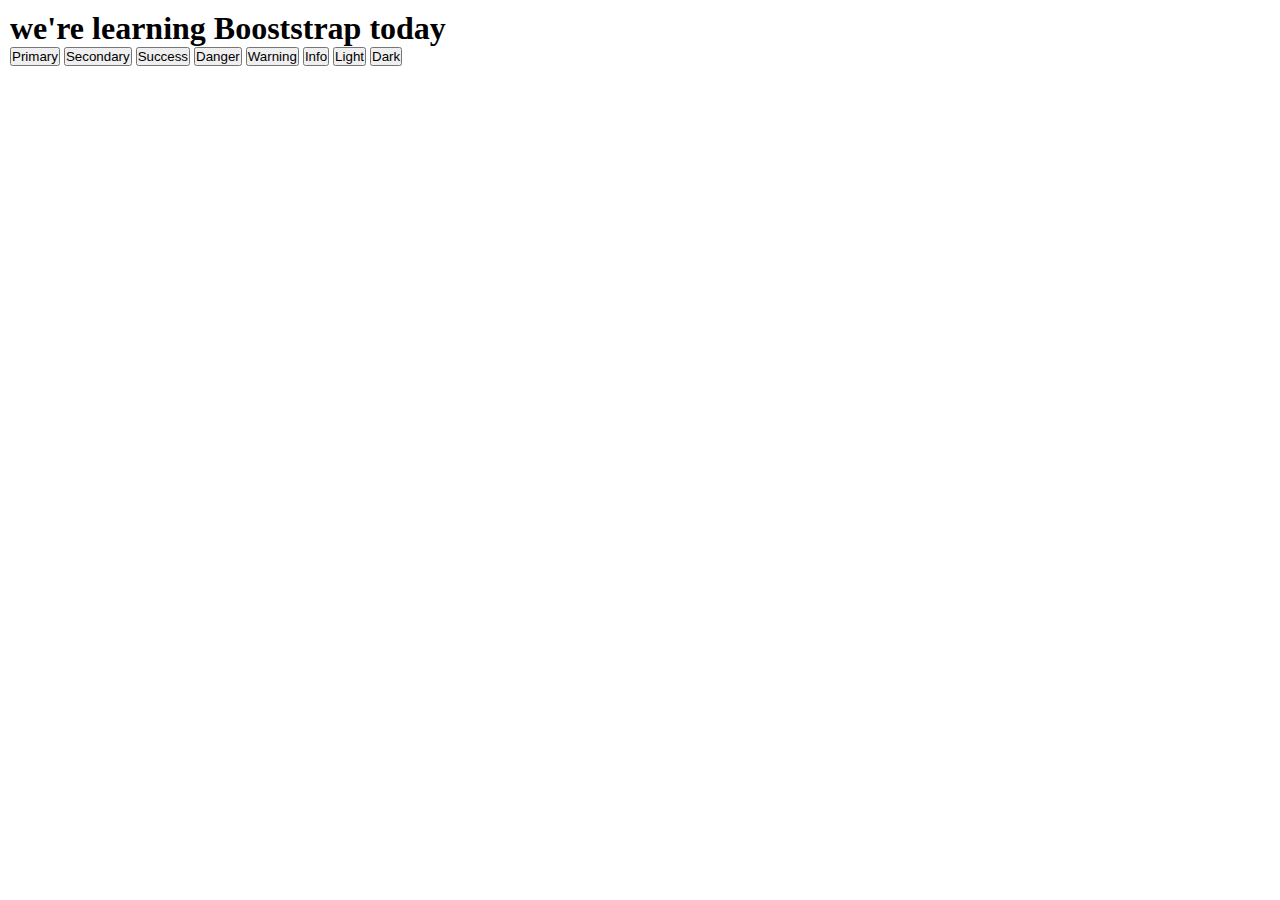
<file: index.html>
<!DOCTYPE html>
<html lang="en">
<head>
    <meta charset="UTF-8">
    <meta name="viewport" content="width=, initial-scale=1.0">
    <title>Booststrap</title>
    <!-- Booststrap cdn -->
    <link href="https://cdn.jsdelivr.net/npm/bootstrap@5.3.2/dist/css/bootstrap.min.css" rel="stylesheet" integrity="sha384-T3c6CoIi6uLrA9TneNEoa7RxnatzjcDSCmG1MXxSR1GAsXEV/Dwwykc2MPK8M2HN" crossorigin="anonymous">
     <link rel="stylesheet" href="style.css">
</head>
<body>
    <h1>we're learning Booststrap today</h1>
    <button type="button" class="btn btn-primary">Primary</button>
<button type="button" class="btn btn-secondary">Secondary</button>
<button type="button" class="btn btn-success">Success</button>
<button type="button" class="btn btn-danger">Danger</button>
<button type="button" class="btn btn-warning">Warning</button>
<button type="button" class="btn btn-info">Info</button>
<button type="button" class="btn btn-light">Light</button>
<button type="button" class="btn btn-dark">Dark</button>
</body>
</html>
</file>
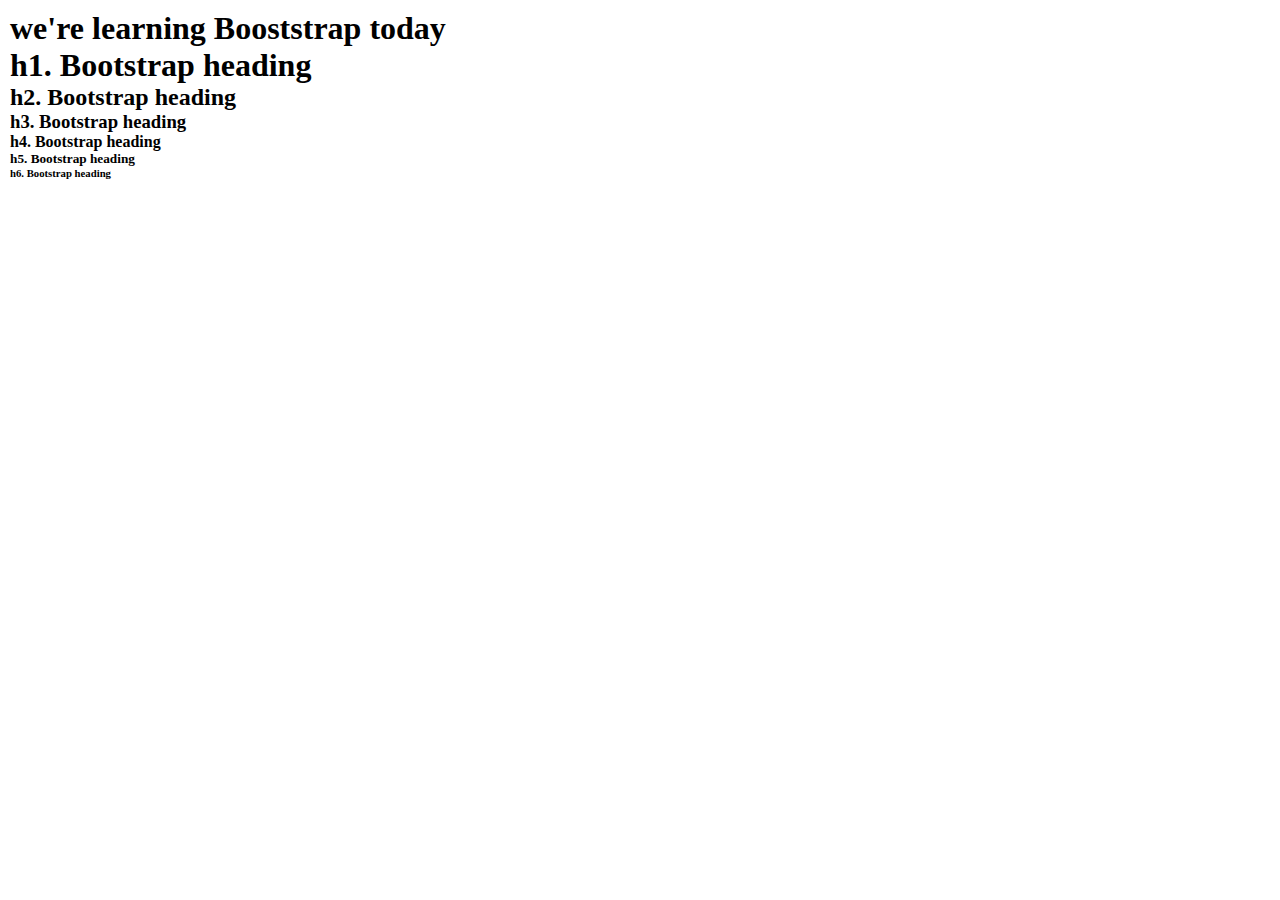
<file: 0-typography.html>
<!DOCTYPE html>
<html lang="en">
<head>
    <meta charset="UTF-8">
    <meta name="viewport" content="width=device-width, initial-scale=1.0">
    <title>Topography</title>
    <link href="https://cdn.jsdelivr.net/npm/bootstrap@5.3.2/dist/css/bootstrap.min.css" rel="stylesheet" integrity="sha384-T3c6CoIi6uLrA9TneNEoa7RxnatzjcDSCmG1MXxSR1GAsXEV/Dwwykc2MPK8M2HN" crossorigin="anonymous">
     <link rel="stylesheet" href="style.css">
</head>
<body>
    <h1>we're learning Booststrap today</h1>
    <h1>h1. Bootstrap heading</h1>
    <h2>h2. Bootstrap heading</h2>
    <h3>h3. Bootstrap heading</h3>
    <h4>h4. Bootstrap heading</h4>
    <h5>h5. Bootstrap heading</h5>
    <h6>h6. Bootstrap heading</h6>
</body>
</html>
</file>
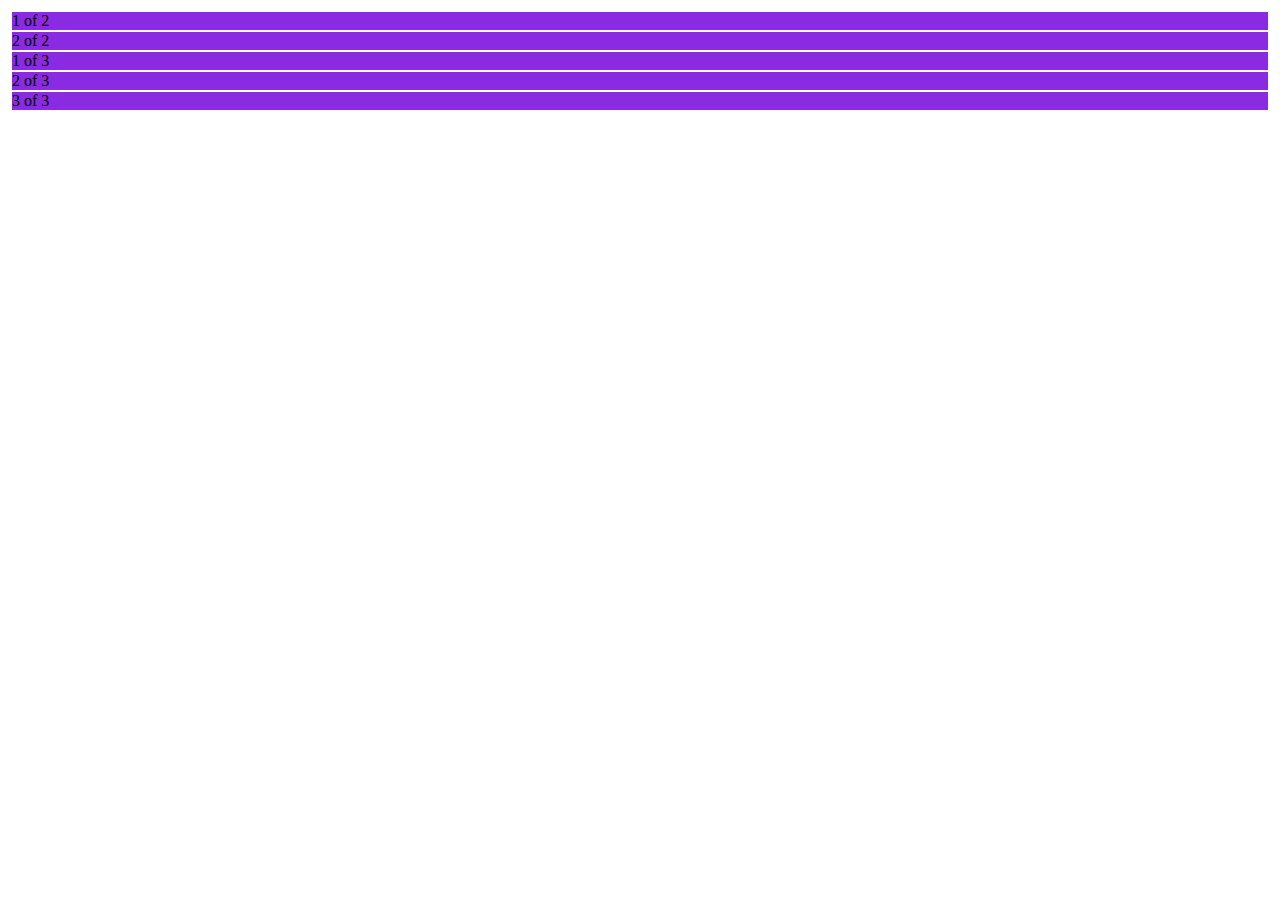
<file: components.html>
<!DOCTYPE html>
<html lang="en">
<head>
    <meta charset="UTF-8">
    <meta name="viewport" content="width=device-width, initial-scale=1.0">
    <title>Components</title>
    <link href="https://cdn.jsdelivr.net/npm/bootstrap@5.3.2/dist/css/bootstrap.min.css" rel="stylesheet" integrity="sha384-T3c6CoIi6uLrA9TneNEoa7RxnatzjcDSCmG1MXxSR1GAsXEV/Dwwykc2MPK8M2HN" crossorigin="anonymous">
    <link rel="stylesheet" href="style.css">
</head>
<body>
   <!-- <button class="btn btn-primary" disabled>Register</button> -->

   <!-- buttons group -->
   <!-- <div class="btn-group" role="group" aria-label="Basic example">
    <button type="button" class="btn btn-primary">Left</button>
    <button type="button" class="btn btn-primary">Middle</button>
    <button type="button" class="btn btn-primary">Right</button>
  </div> -->

  <!-- different button in buttons group -->
  <!-- <div class="btn-group" role="group" aria-label="Basic example">
    <button type="button" class="btn btn-primary">Left</button>
    <button type="button" class="btn btn-primary">Middle</button>
    <button type="button" class="btn btn-primary">Right</button>
  </div> -->

  <!-- outlined buton in buttons group -->
  <!-- <div class="btn-group" role="group" aria-label="Basic outlined example">
    <button type="button" class="btn btn-outline-primary">Left</button>
    <button type="button" class="btn btn-outline-primary">Middle</button>
    <button type="button" class="btn btn-outline-primary">Right</button>
  </div> -->

  <!-- card -->
  <!-- <div class="card" style="width: 18rem;">
    <img src="./images/cat.jpg" class="card-img-top" alt="...">
    <div class="card-body">
      <h5 class="card-title">super cat</h5>
      <p class="card-text">Some quick example text to build on the card title and make up the bulk of the card's content.</p>
      <a href="#" class="btn btn-primary">Add To Cart</a>
    </div>
  </div> -->

  <!-- card kitchen sink -->
  <!-- <div class="card" style="width: 18rem;">
    <img src="./images/cat.jpg" class="card-img-top" alt="...">
    <div class="card-body">
      <h5 class="card-title">Card title</h5>
      <p class="card-text">Some quick example text to build on the card title and make up the bulk of the card's content.</p>
    </div>
    <ul class="list-group list-group-flush">
      <li class="list-group-item">An item</li>
      <li class="list-group-item">A second item</li>
      <li class="list-group-item">A third item</li>
    </ul>
    <div class="card-body">
      <a href="#" class="card-link">Card link</a>
      <a href="#" class="card-link">Another link</a>
    </div>
  </div> -->

  <!-- Carousel -->
  <!-- <div id="carouselExample" class="carousel slide">
    <div class="carousel-inner">
      <div class="carousel-item active">
        <img src="./images/cat.jpg" class="d-block w-90" alt="...">
      </div>
      <div class="carousel-item">
        <img src="./images/cat.jpg" class="d-block w-90" alt="...">
      </div>
      <div class="carousel-item">
        <img src="./images/cat.jpg" class="d-block w-90" alt="...">
      </div>
    </div>
    <button class="carousel-control-prev" type="button" data-bs-target="#carouselExample" data-bs-slide="prev">
      <span class="carousel-control-prev-icon" aria-hidden="true"></span>
      <span class="visually-hidden">Previous</span>
    </button>
    <button class="carousel-control-next" type="button" data-bs-target="#carouselExample" data-bs-slide="next">
      <span class="carousel-control-next-icon" aria-hidden="true"></span>
      <span class="visually-hidden">Next</span>
    </button>
  </div> -->

  <!-- navbar -->
  <!-- <nav class="navbar navbar-expand-lg bg-body-tertiary">
    <div class="container-fluid">
      <a class="navbar-brand" href="#">SMIT</a>
      <button class="navbar-toggler" type="button" data-bs-toggle="collapse" data-bs-target="#navbarSupportedContent" aria-controls="navbarSupportedContent" aria-expanded="false" aria-label="Toggle navigation">
        <span class="navbar-toggler-icon"></span>
      </button>
      <div class="collapse navbar-collapse" id="navbarSupportedContent">
        <ul class="navbar-nav me-auto mb-2 mb-lg-0">
          <li class="nav-item">
            <a class="nav-link active" aria-current="page" href="#">Home</a>
          </li>
          <li class="nav-item">
            <a class="nav-link" href="#">Link</a>
          </li>
          <li class="nav-item dropdown">
            <a class="nav-link dropdown-toggle" href="#" role="button" data-bs-toggle="dropdown" aria-expanded="false">
              Dropdown
            </a>
            <ul class="dropdown-menu">
              <li><a class="dropdown-item" href="#">Action</a></li>
              <li><a class="dropdown-item" href="#">Another action</a></li>
              <li><hr class="dropdown-divider"></li>
              <li><a class="dropdown-item" href="#">Something else here</a></li>
            </ul>
          </li>
          <li class="nav-item">
            <a class="nav-link disabled" aria-disabled="true">Disabled</a>
          </li>
        </ul>
        <form class="d-flex" role="search">
          <input class="form-control me-2" type="search" placeholder="Search" aria-label="Search">
          <button class="btn btn-outline-success" type="submit">Search</button>
        </form>
      </div>
    </div>
  </nav> -->

  <!-- Placeholders -->
  <!-- <div class="card">
    <img src="..." class="card-img-top" alt="...">
  
    <div class="card-body">
      <h5 class="card-title">Card title</h5>
      <p class="card-text">Some quick example text to build on the card title and make up the bulk of the card's content.</p>
      <a href="#" class="btn btn-primary">Go somewhere</a>
    </div>
  </div>
  
  <div class="card" aria-hidden="true">
    <img src="..." class="card-img-top" alt="...">
    <div class="card-body">
      <h5 class="card-title placeholder-glow">
        <span class="placeholder col-6"></span>
      </h5>
      <p class="card-text placeholder-glow">
        <span class="placeholder col-7"></span>
        <span class="placeholder col-4"></span>
        <span class="placeholder col-4"></span>
        <span class="placeholder col-6"></span>
        <span class="placeholder col-8"></span>
      </p>
      <a class="btn btn-primary disabled placeholder col-6" aria-disabled="true"></a>
    </div>
  </div> -->

  <!-- spinners -->
  <!-- <div class="spinner-border" role="status">
    <span class="visually-hidden">Loading...</span>
  </div> -->

  <!-- toast -->
  <!-- <button type="button" class="btn btn-primary" id="liveToastBtn">Show live toast</button>

<div class="toast-container position-fixed bottom-0 end-0 p-3">
  <div id="liveToast" class="toast" role="alert" aria-live="assertive" aria-atomic="true">
    <div class="toast-header">
      <img src="..." class="rounded me-2" alt="...">
      <strong class="me-auto">Bootstrap</strong>
      <small>11 mins ago</small>
      <button type="button" class="btn-close" data-bs-dismiss="toast" aria-label="Close"></button>
    </div>
    <div class="toast-body">
      Hello, world! This is a toast message.
    </div>
  </div>
</div> -->

<!-- responsive containers -->
<!-- <div class="container-sm bg-danger mb-2">100% wide until small breakpoint</div>
<div class="container-md bg-danger mb-2">100% wide until medium breakpoint</div>
<div class="container-lg bg-danger mb-2">100% wide until large breakpoint</div>
<div class="container-xl bg-danger mb-2">100% wide until extra large breakpoint</div>
<div class="container-xxl bg-danger mb-2">100% wide until extra extra large breakpoint</div>
<div class="container-fluid bg-danger mb-2">container fluid</div> -->

<!-- grid with equal widths-->
<div class="container text-center">
    <div class="row">
      <div class="col">
        1 of 2
      </div>
      <div class="col">
        2 of 2
      </div>
    </div>
    <div class="row">
      <div class="col">
        1 of 3
      </div>
      <div class="col">
        2 of 3
      </div>
      <div class="col">
        3 of 3
      </div>
    </div>
  </div>
      <script src="https://cdn.jsdelivr.net/npm/bootstrap@5.3.2/dist/js/bootstrap.bundle.min.js" integrity="sha384-C6RzsynM9kWDrMNeT87bh95OGNyZPhcTNXj1NW7RuBCsyN/o0jlpcV8Qyq46cDfL" crossorigin="anonymous"></script>
</body>
</html>
</file>
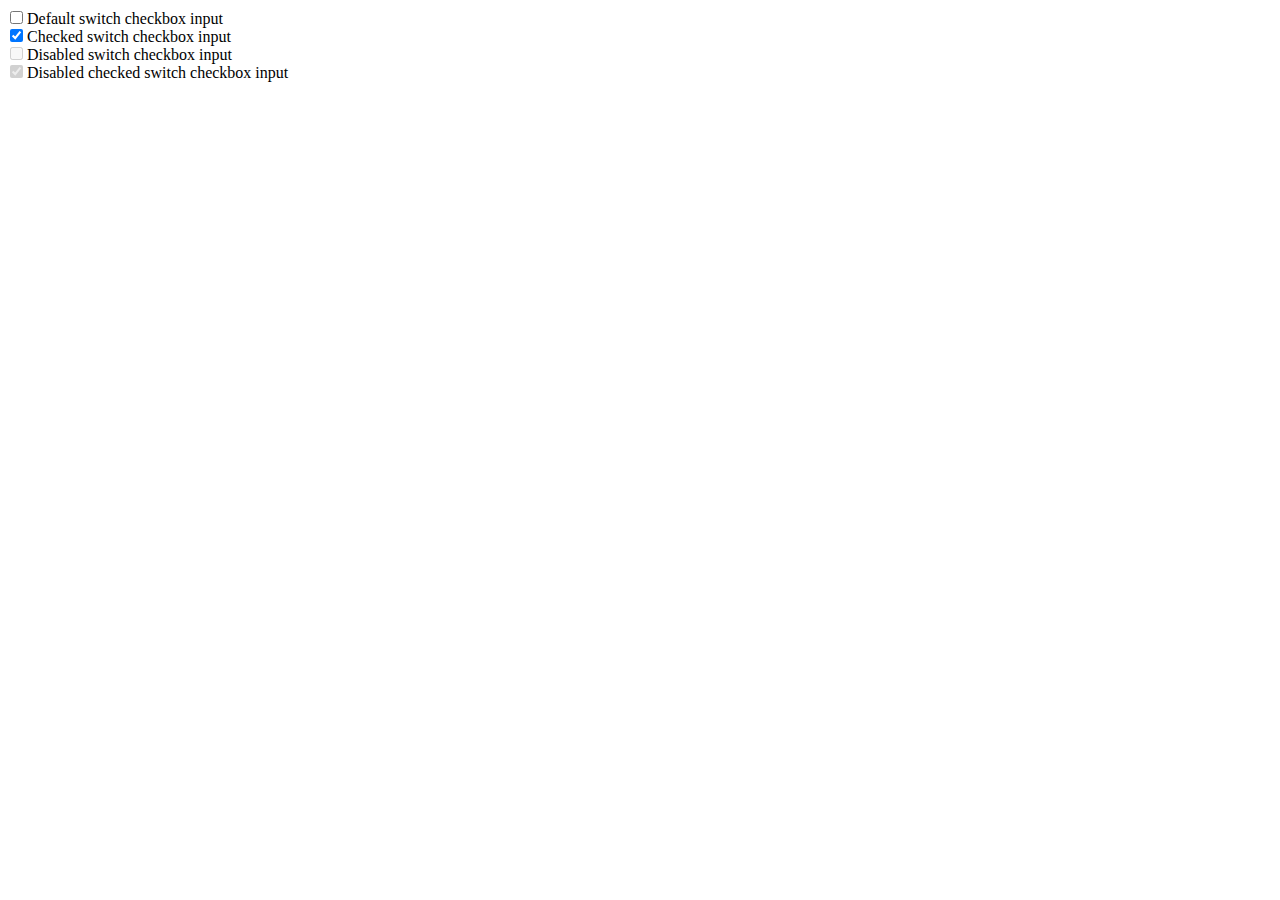
<file: forms.html>
<!DOCTYPE html>
<html lang="en">
<head>
    <meta charset="UTF-8">
    <meta name="viewport" content="width=device-width, initial-scale=1.0">
    <title>Forms</title>
    <link href="https://cdn.jsdelivr.net/npm/bootstrap@5.3.2/dist/css/bootstrap.min.css" rel="stylesheet" integrity="sha384-T3c6CoIi6uLrA9TneNEoa7RxnatzjcDSCmG1MXxSR1GAsXEV/Dwwykc2MPK8M2HN" crossorigin="anonymous">
    <link rel="stylesheet" href="style.css">
</head>
<body>
    <div class="form-check form-switch">
        <input class="form-check-input" type="checkbox" role="switch" id="flexSwitchCheckDefault">
        <label class="form-check-label" for="flexSwitchCheckDefault">Default switch checkbox input</label>
      </div>
      <div class="form-check form-switch">
        <input class="form-check-input" type="checkbox" role="switch" id="flexSwitchCheckChecked" checked>
        <label class="form-check-label" for="flexSwitchCheckChecked">Checked switch checkbox input</label>
      </div>
      <div class="form-check form-switch">
        <input class="form-check-input" type="checkbox" role="switch" id="flexSwitchCheckDisabled" disabled>
        <label class="form-check-label" for="flexSwitchCheckDisabled">Disabled switch checkbox input</label>
      </div>
      <div class="form-check form-switch">
        <input class="form-check-input" type="checkbox" role="switch" id="flexSwitchCheckCheckedDisabled" checked disabled>
        <label class="form-check-label" for="flexSwitchCheckCheckedDisabled">Disabled checked switch checkbox input</label>
      </div>
</body>
</html>
</file>
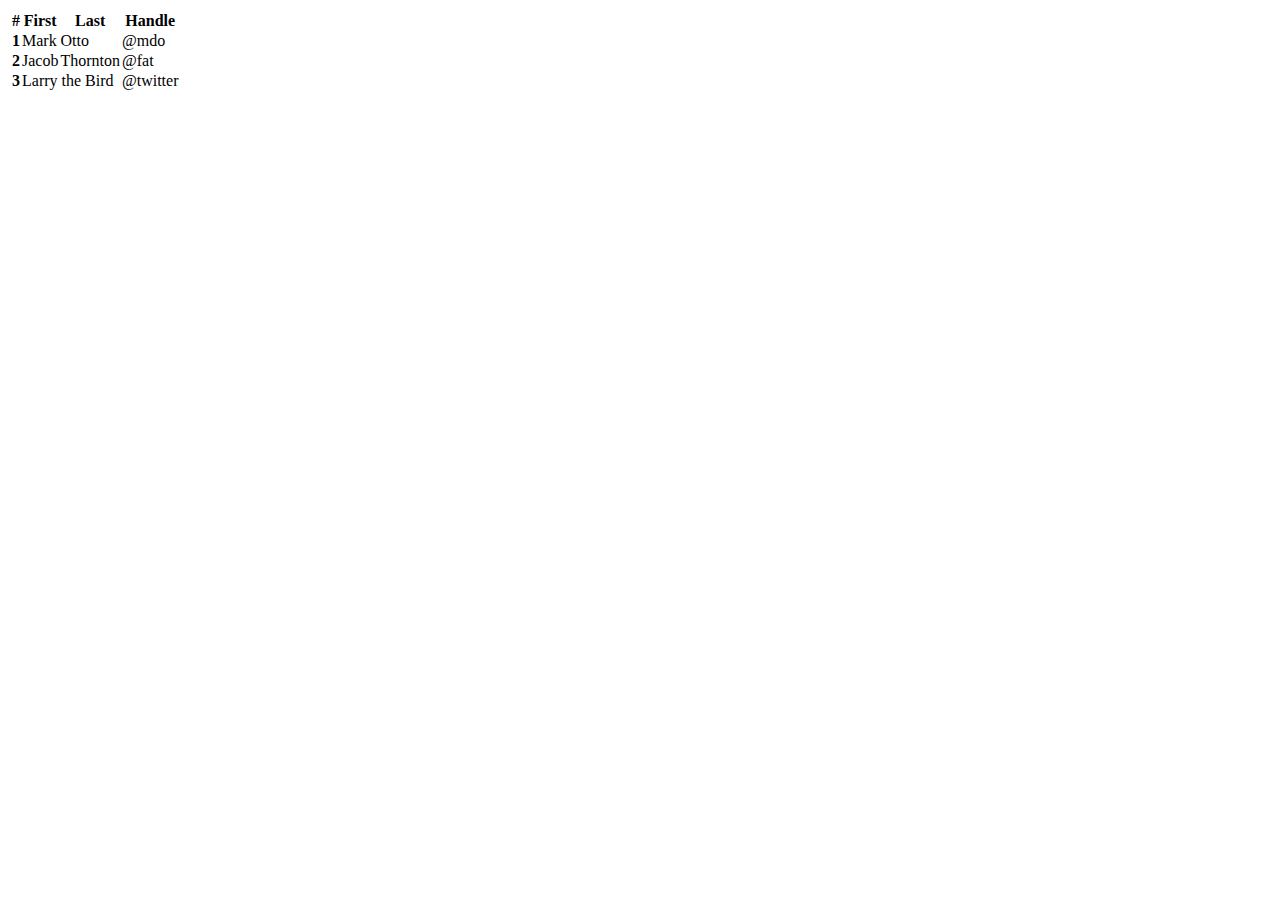
<file: table.html>
<!DOCTYPE html>
<html lang="en">
<head>
    <meta charset="UTF-8">
    <meta name="viewport" content="width=device-width, initial-scale=1.0">
    <title>Tables</title>
    <link href="https://cdn.jsdelivr.net/npm/bootstrap@5.3.2/dist/css/bootstrap.min.css" rel="stylesheet" integrity="sha384-T3c6CoIi6uLrA9TneNEoa7RxnatzjcDSCmG1MXxSR1GAsXEV/Dwwykc2MPK8M2HN" crossorigin="anonymous">
     <link rel="stylesheet" href="style.css">
</head>
<body>
    <table class="table">
        <thead>
          <tr>
            <th scope="col">#</th>
            <th scope="col">First</th>
            <th scope="col">Last</th>
            <th scope="col">Handle</th>
          </tr>
        </thead>
        <tbody>
          <tr>
            <th scope="row">1</th>
            <td>Mark</td>
            <td>Otto</td>
            <td>@mdo</td>
          </tr>
          <tr>
            <th scope="row">2</th>
            <td>Jacob</td>
            <td>Thornton</td>
            <td>@fat</td>
          </tr>
          <tr>
            <th scope="row">3</th>
            <td colspan="2">Larry the Bird</td>
            <td>@twitter</td>
          </tr>
        </tbody>
      </table>
</body>
</html>
</file>
<file: style.css>
*{
    margin: 0px;
    padding: 0px;
    box-sizing: border-box;
}
body{
    padding: 10px;
}

.col{
    background-color: blueviolet;
    margin: 2px;
}
</file>
